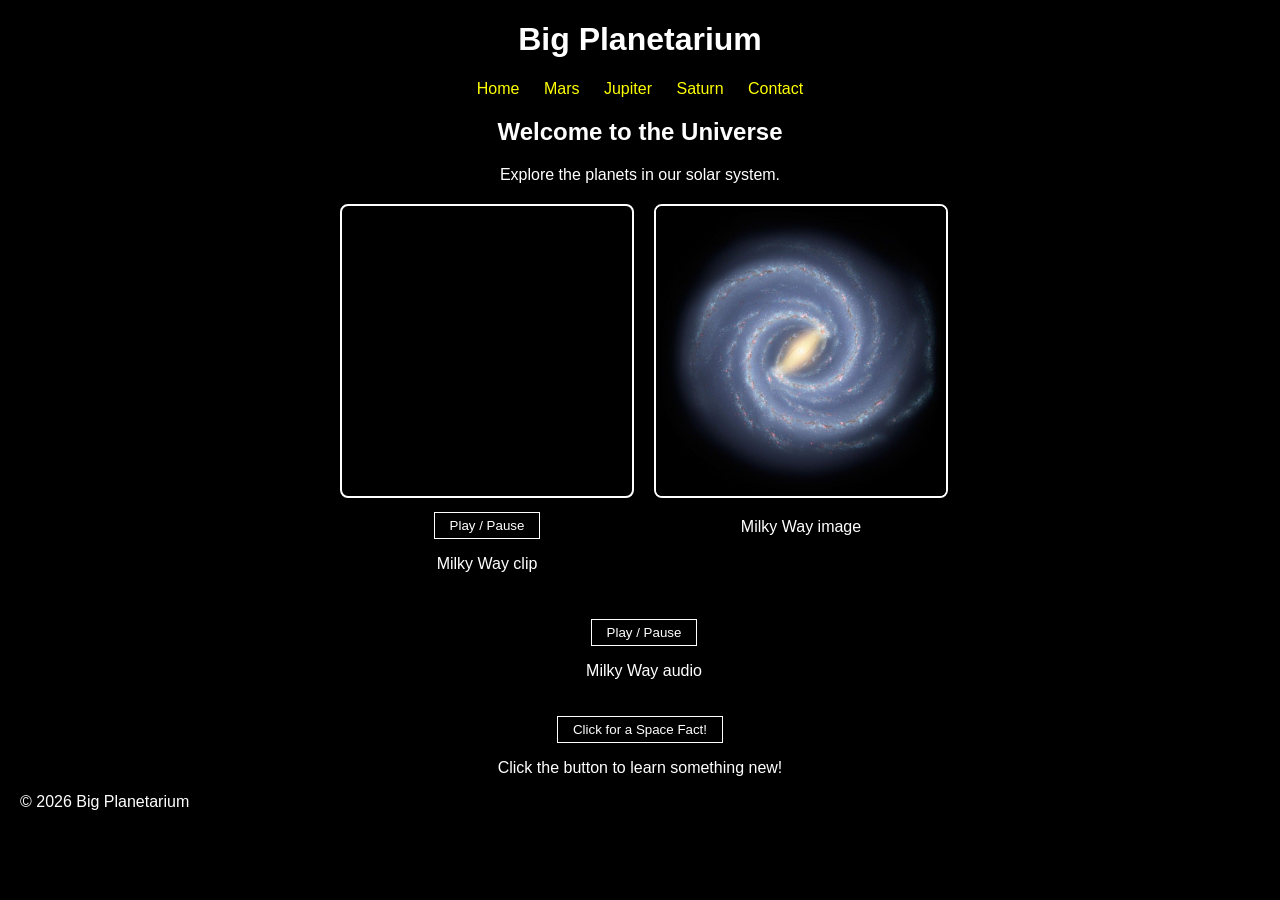
<file: index.html>
<!DOCTYPE html>
<html lang="en">

<head>
    <meta charset="UTF-8">
    <title>Big Planetarium</title>
    <!-- links the external css stylesheet -->
    <link rel="stylesheet" href="css/style.css">
</head>

<body>

    <header>
        <h1>Big Planetarium</h1>
        <!-- navigation links for all five website pages -->
        <nav>
            <a href="index.html">Home</a>
            <a href="mars.html">Mars</a>
            <a href="jupiter.html">Jupiter</a>
            <a href="saturn.html">Saturn</a>
            <a href="contact.html">Contact</a>
        </nav>
    </header>

    <main>
        <h2>Welcome to the Universe</h2>
        <p>Explore the planets in our solar system.</p>

        <!-- grid container for galaxy media items -->
        <div class="gallery">
            <!-- video section with custom play control -->
            <div class="item">
                <video>
                    <source src="media/galaxyvideo.mp4" type="video/mp4">
                </video>
                <button onclick="toggleMedia(this)">Play / Pause</button>
                <p>Milky Way clip</p>
            </div>

            <!-- image with alt text for accessibility -->
            <div class="item">
                <img src="images/galaxy.jpg" alt="A photo of the galaxy">
                <p>Milky Way image</p>
            </div>

            <!-- audio section with custom play control -->
            <div class="item">
                <audio>
                    <source src="media/galaxyaudio.mp3" type="audio/mpeg">
                </audio>
                <button onclick="toggleMedia(this)">Play / Pause</button>
                <p>Milky Way audio</p>
            </div>
        </div>

        <!-- interactive section for dynamic space facts -->
        <div class="interaction-container">
            <button onclick="showFact()">Click for a Space Fact!</button>
            <p id="fact-display">Click the button to learn something new!</p>
        </div>
    </main>

    <footer>
        <!-- semantic footer for copyright information -->
        <p>&copy; 2026 Big Planetarium</p>
    </footer>

    <!-- script for website interactions and logic -->
    <script>
        // list of planetary facts for the random generator
        const facts = [
            "Mars is home to Olympus Mons, the largest volcano in the solar system.",
            "Jupiter's Great Red Spot is a storm that has been raging for centuries.",
            "Saturn's rings are made mostly of chunks of ice and rock.",
            "The Sun contains 99.8% of the mass in our solar system."
        ];

        // function to select and display random facts
        function showFact() {
            const randomIndex = Math.floor(Math.random() * facts.length);
            const factDisplay = document.getElementById("fact-display");
            factDisplay.innerHTML = facts[randomIndex];
        }

        // function to play or pause video and audio
        function toggleMedia(btn) {
            const media = btn.previousElementSibling;
            if (media.paused) {
                media.play();
            } else {
                media.pause();
            }
        }
    </script>

</body>

</html>
</file>
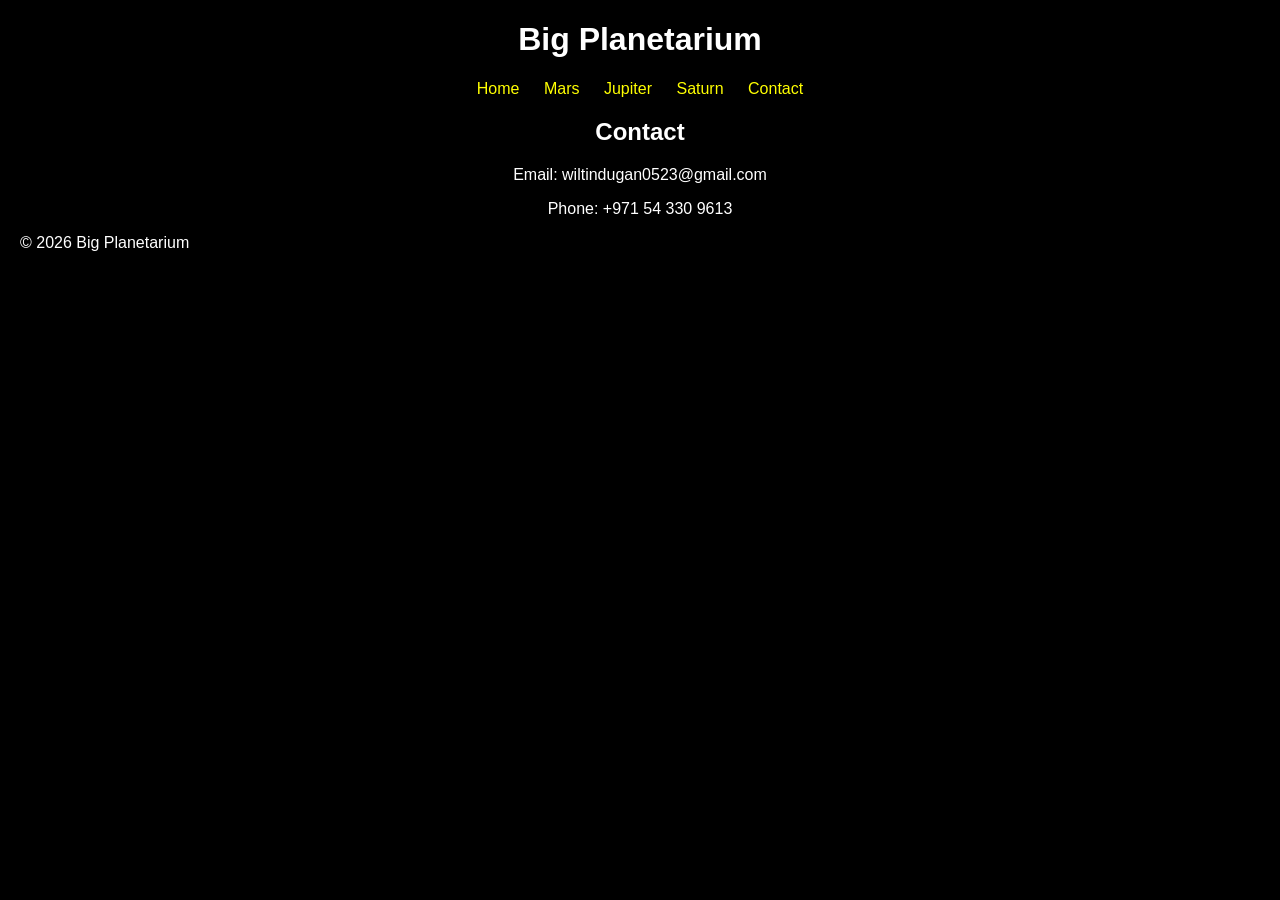
<file: contact.html>
<!DOCTYPE html>
<html lang="en">

<head>
    <meta charset="UTF-8">
    <title>Big Planetarium - Contact</title>
    <!-- connects the contact page to the main stylesheet -->
    <link rel="stylesheet" href="css/style.css">
</head>

<body>

    <header>
        <h1>Big Planetarium</h1>
        <!-- consistent navigation menu across all five site pages -->
        <nav>
            <a href="index.html">Home</a>
            <a href="mars.html">Mars</a>
            <a href="jupiter.html">Jupiter</a>
            <a href="saturn.html">Saturn</a>
            <a href="contact.html">Contact</a>
        </nav>
    </header>

    <main>
        <h2>Contact</h2>
        <!-- contact information for user inquiries and support -->
        <p>Email: wiltindugan0523@gmail.com</p>
        <p>Phone: +971 54 330 9613</p>
    </main>

    <footer>
        <!-- standard copyright notice for the website footer -->
        <p>&copy; 2026 Big Planetarium</p>
    </footer>

</body>

</html>
</file>
<file: css/style.css>
/* defines the dark theme and page layout */
body {
    background-color: black;
    color: white;
    font-family: sans-serif;
    margin: 20px;
}

/* centers text for the main layout sections */
header,
nav,
main {
    text-align: center;
}

/* styles for navigation links and spacing */
nav a {
    color: yellow;
    padding: 10px;
    text-decoration: none;
}

/* creates a two column grid for content */
.gallery {
    display: grid;
    grid-template-columns: 1fr 1fr;
    gap: 20px;
    margin: 20px auto;
    width: 600px;
}

/* centers content inside each grid item */
.item {
    text-align: center;
}

/* makes the third item span both columns */
.item:nth-child(3) {
    grid-column: span 2;
}

/* applies consistent sizing to all media elements */
.item video,
.item img {
    width: 290px;
    height: 290px;
    object-fit: cover;
    border-radius: 8px;
    border: 2px solid white;
}

/* visual styles for the interactive buttons */
button {
    display: block;
    margin: 10px auto;
    background: transparent;
    color: white;
    border: 1px solid white;
    padding: 5px 15px;
    cursor: pointer;
}

/* adds a hover effect to improve user experience */
button:hover {
    background: white;
    color: black;
}
</file>
